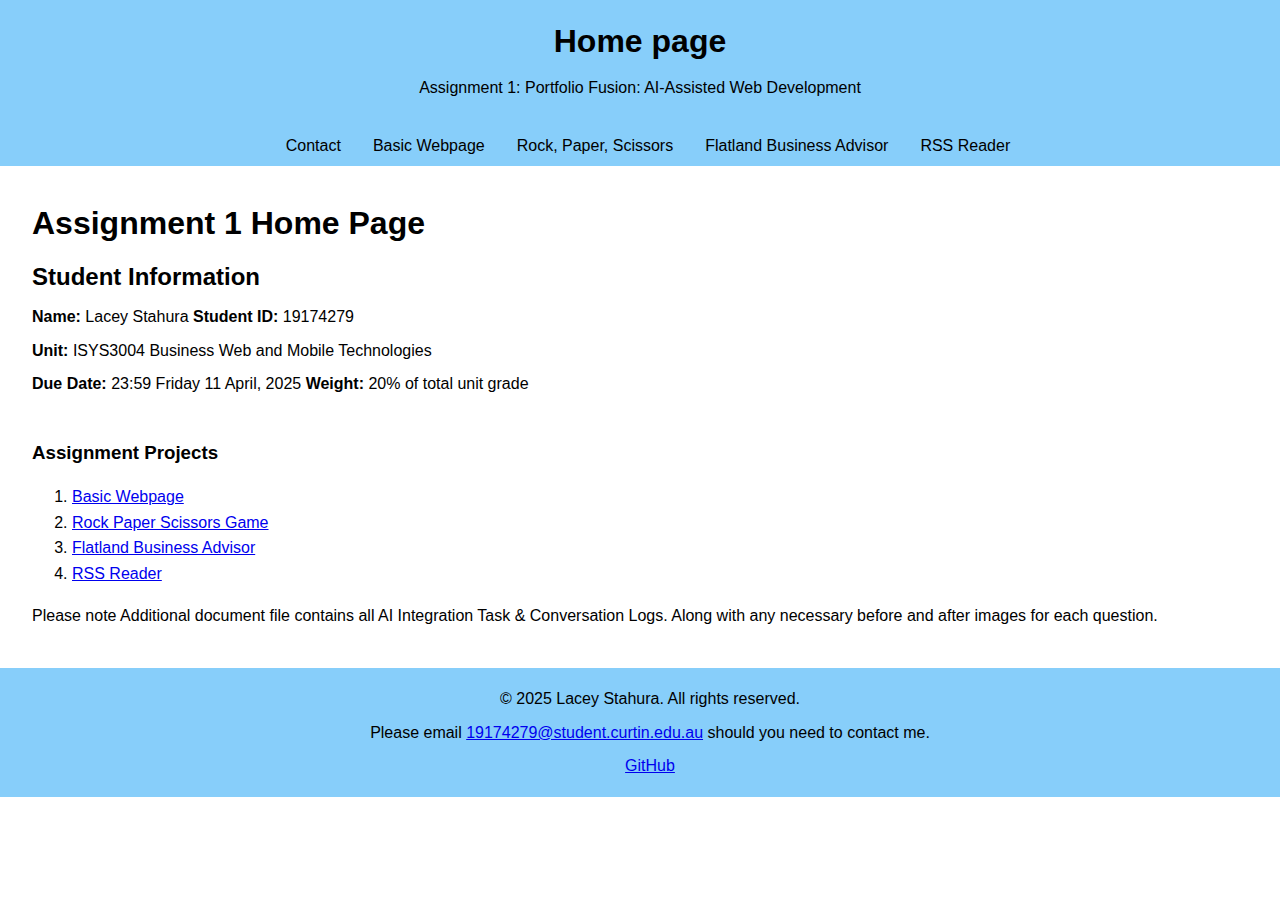
<file: index.html>
<!DOCTYPE html>
<html lang="en">
<head>
    <meta charset="UTF-8">
    <meta name="viewport" content="width=device-width, initial-scale=1.0">                 <!-- Makes the page responsive on different devices -->
    <meta name="description" content="Assignment homepage and base of navigation for assignment 1 submission">
    <meta name="author" content="Lacey Stahura">
    <title>Home Page - Assignment 1</title>                      <!-- Sets the title shown in browser tabs and bookmarks -->
    <link rel="stylesheet" href="css/Homestyle.css">                 <!-- link to external css style sheet -->
</head>
<body>
    <header>                        <!-- Header section -->
        <h1>Home page</h1>
        <p>Assignment 1: Portfolio Fusion: AI-Assisted Web Development</p>
    </header>
    <nav>                        <!-- Navigation Bar -->
        <ul>
            <li><a href="#contact">Contact</a></li>
            <li><a href="basicwebpage.html">Basic Webpage</a></li>
            <li><a href="RPSgame.html">Rock, Paper, Scissors</a></li>
            <li><a href="flatland.html">Flatland Business Advisor</a></li>
            <li><a href="APIfetcher.html">RSS Reader</a></li>
        </ul>
    </nav>

    <main>                         <!-- Main Content Section -->
       <h1>Assignment 1 Home Page</h1>      <!-- Heading elements (h1-h6) create hierarchical structure -->
       <h2>Student Information</h2>
    
    <!-- Paragraph element for text content, basic information required for identification and general header -->
    <p><strong>Name: </strong>Lacey Stahura <strong>Student ID: </strong>19174279 </p>
    <p><strong>Unit: </strong>ISYS3004 Business Web and Mobile Technologies</p>
    <p><strong>Due Date:</strong> 23:59 Friday 11 April, 2025 <strong>Weight:</strong> 20% of total unit grade</p>
    <br>            <!-- Line break for spacing -->
    <h3>Assignment Projects</h3>                             <!-- Listed Projects -->
    <ol>
        <li><a href="basicwebpage.html">Basic Webpage</a></li>                                 
        <li><a href="RPSgame.html">Rock Paper Scissors Game</a></li>
        <li><a href="flatland.html">Flatland Business Advisor</a></li>
        <li><a href="APIfetcher.html">RSS Reader</a></li>
    </ol>

    <p>Please note Additional document file contains all AI Integration Task & Conversation Logs. Along with any necessary before and after images for each question.</p>
    </main>

    <footer>            <!-- footer section original assisted creation by AI but changed all details to own content -->  
        <p>&copy; 2025 Lacey Stahura. All rights reserved.</p>
        <div id="contact">        <!-- Simple div container -->  
            <p>Please email <a href="mailto:19174279@student.curtin.edu.au">19174279@student.curtin.edu.au</a> should you need to contact me.</p>  <!-- Email link -->
            <p><a href="https://github.com/LIStahura">GitHub</a></p>                                    <!-- external link to github profile -->
        </div>
    </footer>
</body>
</html>
</file>
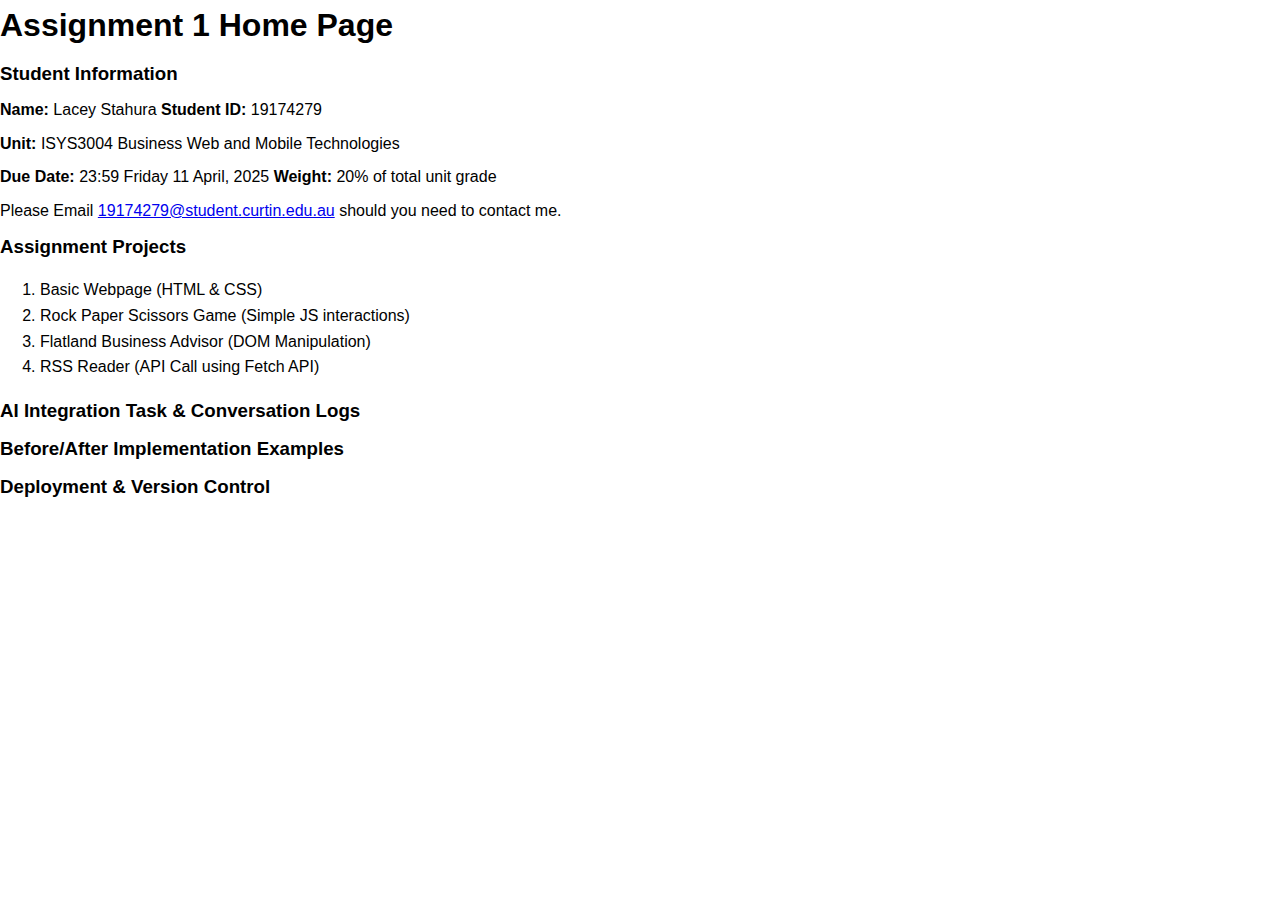
<file: AHomePage.html>
<!DOCTYPE html>
<html lang="en">
<head>                                                        <!-- Meta information - not visible on the page -->
    <meta charset="UTF-8">
    <link rel="stylesheet" href="css/Homestyle.css">                 <!-- link to external css style sheet -->
    <meta name="viewport" content="width=device-width, initial-scale=1.0">                  <!-- Makes the page responsive on different devices -->
    <title>Home Page - Assignment 1</title>                      <!-- Sets the title shown in browser tabs and bookmarks -->
</head>

<body>                                    <!-- All visible content goes within the body -->    
    <h1>Assignment 1 Home Page</h1>      <!-- Heading elements (h1-h6) create hierarchical structure -->
    <h3>Student Information</h3>
    
    <!-- Paragraph element for text content, basic information required for identification and general header -->
    <p><strong>Name: </strong>Lacey Stahura <strong>Student ID: </strong>19174279 </p>
    <p><strong>Unit: </strong>ISYS3004 Business Web and Mobile Technologies</p>
    <p><strong>Due Date:</strong> 23:59 Friday 11 April, 2025 <strong>Weight:</strong> 20% of total unit grade</p>
    <p>Please Email <a href="mailto:19174279@student.curtin.edu.au">19174279@student.curtin.edu.au</a> should you need to contact me.</p>  <!-- Email link -->

    <h3>Assignment Projects</h3>                             <!-- Listed Projects -->
    <ol>
        <li>Basic Webpage (HTML & CSS)</li>                                 
        <li>Rock Paper Scissors Game (Simple JS interactions)</li>
        <li>Flatland Business Advisor (DOM Manipulation)</li>
        <li>RSS Reader (API Call using Fetch API)</li>
    </ol>

    <h3>AI Integration Task & Conversation Logs</h3>

    <h3>Before/After Implementation Examples</h3>

    <h3>Deployment & Version Control</h3>

</body>
</html>
</file>
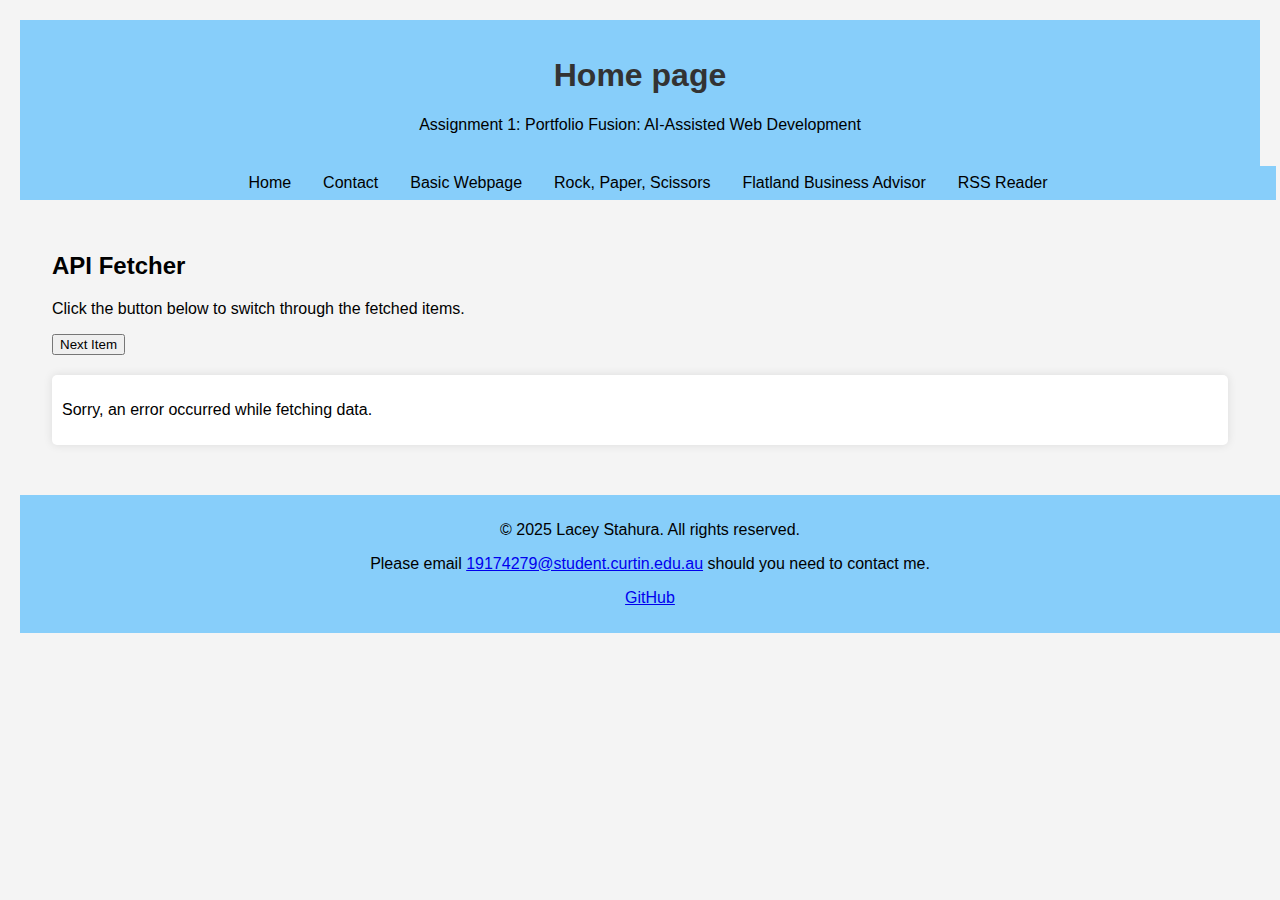
<file: APIfetcher.html>
<!DOCTYPE html>
<html lang="en">
<head>
  <meta charset="UTF-8">
  <title>P4: API Fetcher</title>
  <meta name="viewport" content="width=device-width, initial-scale=1">
  <link rel="stylesheet" type="text/css" href="css/APIstyle.css">
</head>
<body>
  <header>                        <!-- Header section -->
    <h1>Home page</h1>
    <p>Assignment 1: Portfolio Fusion: AI-Assisted Web Development</p>
  </header>
  <nav>                        <!-- Navigation Bar -->
    <ul>
      <li><a href="#index.html">Home</a></li>
      <li><a href="#contact">Contact</a></li>
      <li><a href="basicwebpage.html">Basic Webpage</a></li>
      <li><a href="RPSgame.html">Rock, Paper, Scissors</a></li>
      <li><a href="flatland.html">Flatland Business Advisor</a></li>
      <li><a href="APIfetcher.html">RSS Reader</a></li>
    </ul>
  </nav>
  <main>
    <h2>API Fetcher</h2>
    <p>Click the button below to switch through the fetched items.</p>
    <!-- Button to switch through items -->
    <button id="switchButton">Next Item</button>
    <!-- Container for displaying data -->
    <div id="data"></div>
  </main>
  <br>
  <footer>            <!-- footer section original assisted creation by AI but changed all details to own content -->  
    <p>&copy; 2025 Lacey Stahura. All rights reserved.</p>
    <div id="contact">        <!-- Simple div container -->  
      <p>Please email <a href="mailto:19174279@student.curtin.edu.au">19174279@student.curtin.edu.au</a> should you need to contact me.</p>  <!-- Email link -->
      <p><a href="https://github.com/LIStahura">GitHub</a></p>                                    <!-- external link to github profile -->
    </div>
  </footer>
 	<script src="js/APIscript.js"></script>
</body>
</html>
</file>
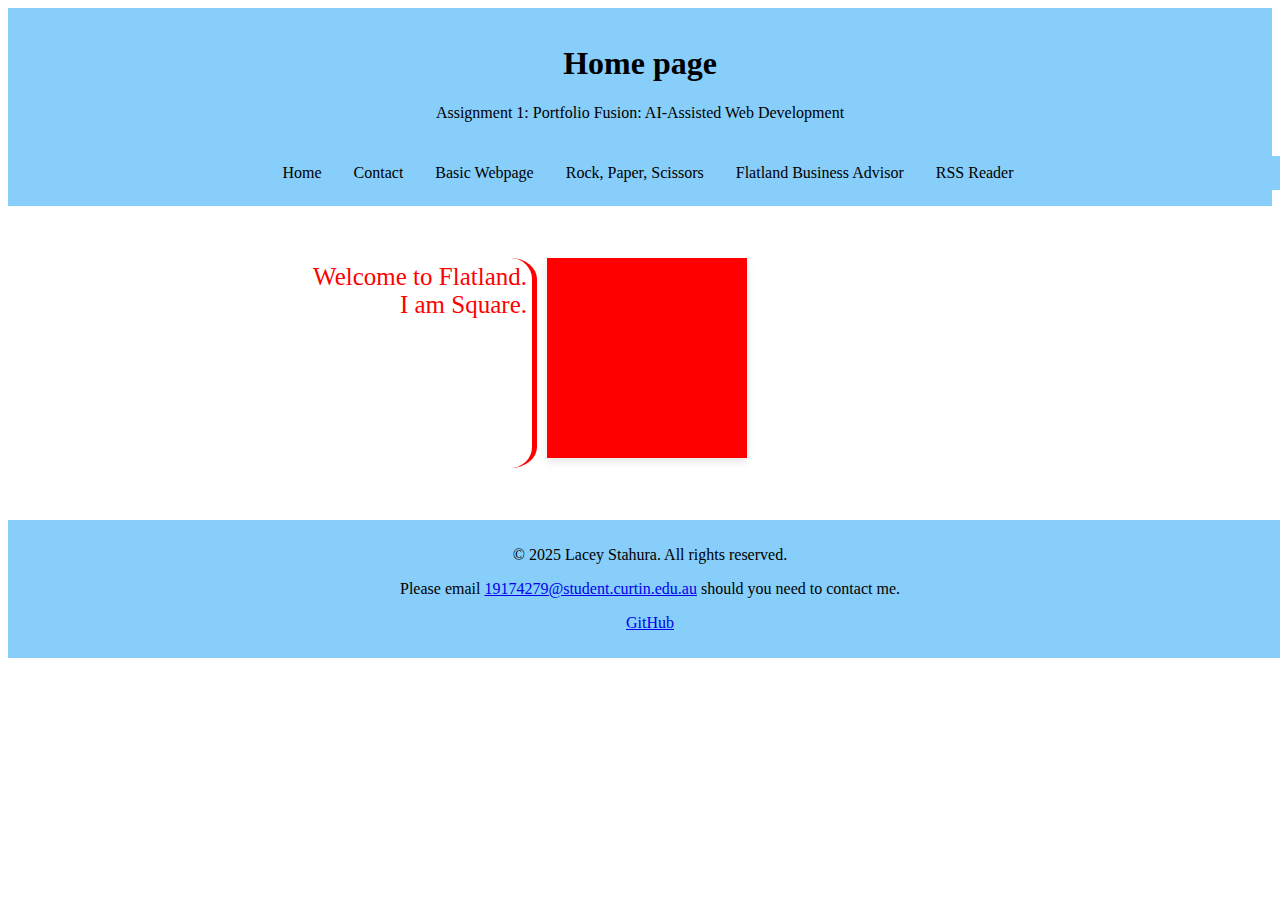
<file: flatland.html>
<!DOCTYPE html>
<html lang="en">
<head>                                                        <!-- Meta information - not visible on the page -->
    <meta charset="UTF-8">
    <title>P3: Flatland</title>                       <!-- Sets the title shown in browser tabs and bookmarks -->
    <meta name="author" content="Lacey Stahura">
    <meta name="description" content="Explore flatland and interact with its inhabitants">
    <meta name="viewport" content="width=device-width, initial-scale=1.0">                  <!-- Makes the page responsive on different devices -->
    <link rel="stylesheet" href="css/flatlandstyle.css">                 <!-- link to external css style sheet -->
    <style>
        main {
            margin-top: 20px; /* Add space between header and main */
        }
    </style>
</head>

<body>
    <header>                                  <!-- Header Section -->
        <h1>Home page</h1>
        <p>Assignment 1: Portfolio Fusion: AI-Assisted Web Development</p>
        <br>
        <nav>                        <!-- Navigation Bar -->
            <ul>
                <li><a href="#home">Home</a></li>
                <li><a href="#contact">Contact</a></li>
                <li><a href="basicwebpage.html">Basic Webpage</a></li>
                <li><a href="RPSgame.html">Rock, Paper, Scissors</a></li>
                <li><a href="flatland.html">Flatland Business Advisor</a></li>
                <li><a href="APIfetcher.html">RSS Reader</a></li>
            </ul>
        </nav>
    </header>
    <main>
        <div id="words"></div>
        <button id="square"></button>                                        <!-- changed into Button to trigger the function --> 
        <script src="js/flatlandscript.js"></script>
    </main>
    <footer>            <!-- footer section original assisted creation by AI but changed all details to own content -->  
        <p>&copy; 2025 Lacey Stahura. All rights reserved.</p>
        <div id="contact">        <!-- Simple div container -->  
            <p>Please email <a href="mailto:19174279@student.curtin.edu.au">19174279@student.curtin.edu.au</a> should you need to contact me.</p>  <!-- Email link -->
            <p><a href="https://github.com/LIStahura">GitHub</a></p>                                    <!-- external link to github profile -->
        </div>
    </footer>
</body>
</html>
</file>
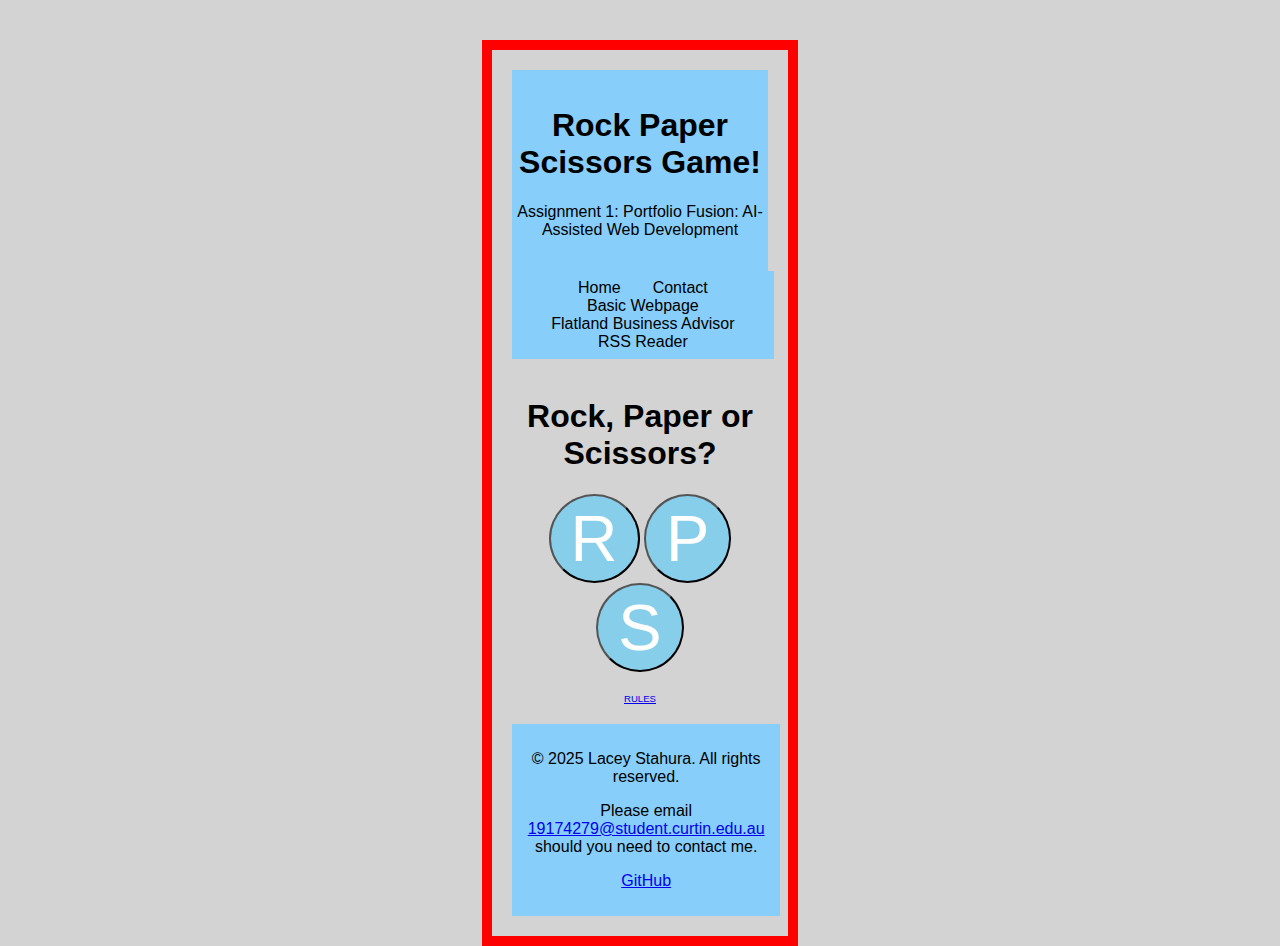
<file: RPSgame.html>
<!DOCTYPE html>
<html lang="en">
 	 
<head>
 	<meta charset="UTF-8">
 	<title>P2: Rock, Paper, Scissors</title>
	<meta name="viewport" content="width=device-width, initial-scale=1">
    <meta name="modified author" content="Lacey Stahura">
 	<meta name="description" content="Activity 2 PRS Game">
 	<link rel="stylesheet" type="text/css" href="css/RPSstyle.css">
</head>
 	 
<body>
	<header>                        <!-- Header section -->
        <h1>Rock Paper Scissors Game!</h1>
        <p>Assignment 1: Portfolio Fusion: AI-Assisted Web Development</p>
    </header>
    <nav>                        <!-- Navigation Bar -->
        <ul>
			<li><a href="index.html">Home</a></li>
            <li><a href="#contact">Contact</a></li>
            <li><a href="basicwebpage.html">Basic Webpage</a></li>
            <li><a href="flatland.html">Flatland Business Advisor</a></li>
            <li><a href="APIfetcher.html">RSS Reader</a></li>
        </ul>
    </nav>
	<br>
 	<h1>Rock, Paper or Scissors?</h1>
 	<p>
 	<button class="circle" onclick="play('rock')">R</button>
 	<button class="circle" onclick="play('paper')">P</button>
 	<button class="circle" onclick="play('scissors')">S</button>
 	</p>

 	<a class="instruction" href="https://en.wikipedia.org/wiki/Rock%E2%80%93paper%E2%80%93scissors">
 	RULES</a>
 	<br>
	<br>

 	<script src="js/RPSscript.js"></script>
	 <footer>            <!-- footer section original assisted creation by AI but changed all details to own content -->  
        <p>&copy; 2025 Lacey Stahura. All rights reserved.</p>
        <div id="contact">        <!-- Simple div container -->  
            <p>Please email <a href="mailto:19174279@student.curtin.edu.au">19174279@student.curtin.edu.au</a> should you need to contact me.</p>  <!-- Email link -->
            <p><a href="https://github.com/LIStahura">GitHub</a></p>                                    <!-- external link to github profile -->
        </div>
    </footer>
</body>

 	 
</html>
</file>
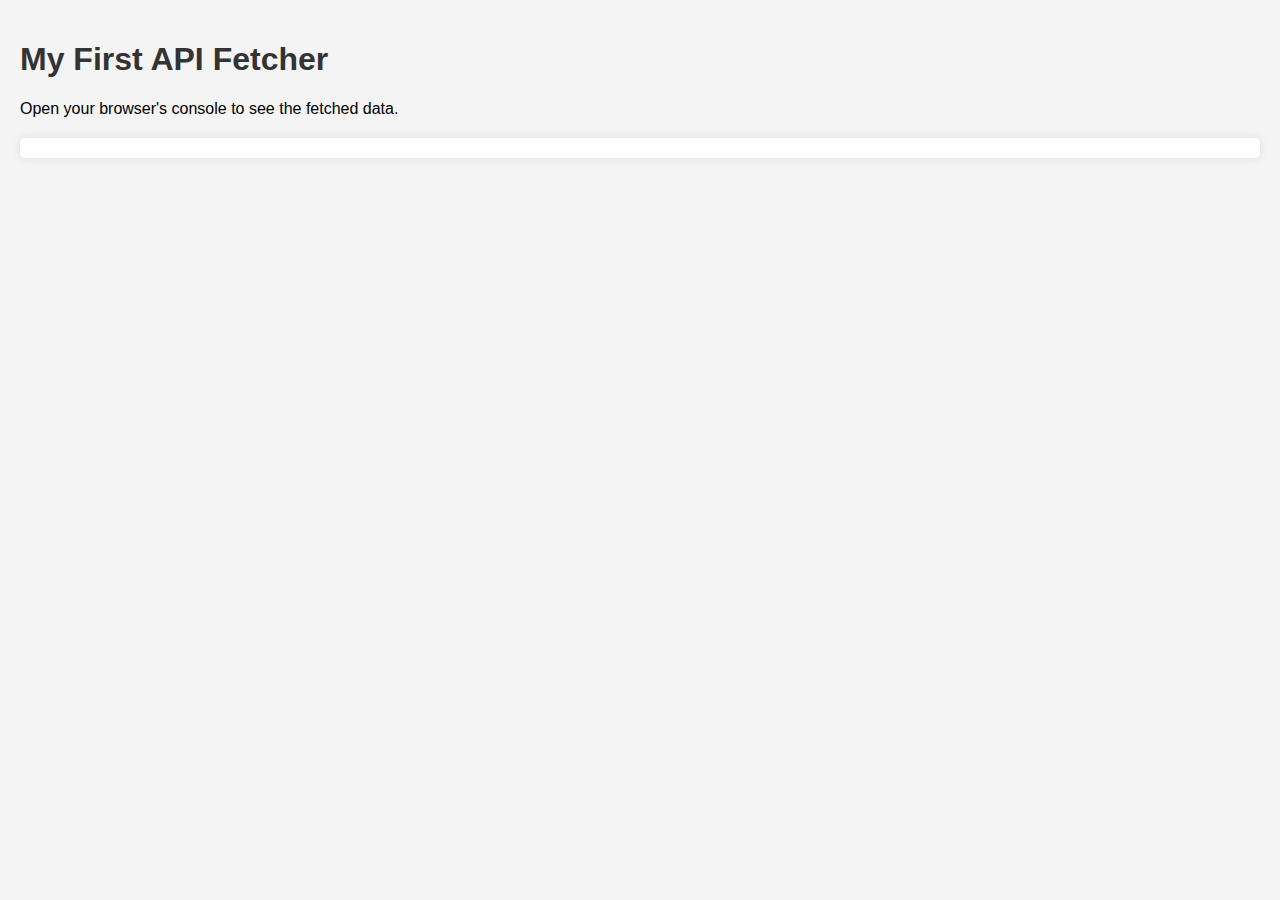
<file: RSSreader.html>
<!DOCTYPE html>
<html lang="en">
<head>
  <meta charset="UTF-8">
  <title>Basic API Fetcher</title>
  <meta name="viewport" content="width=device-width, initial-scale=1">
  <!-- Inline CSS to keep things simple -->
  <style>
    body {
      font-family: Arial, Helvetica, sans-serif;
      margin: 0;
      padding: 20px;
      background-color: #f4f4f4;
    }
    h1 {
      color: #333;
    }
    #data {
      margin-top: 20px;
      background: #fff;
      padding: 10px;
      border-radius: 5px;
      box-shadow: 0 0 10px rgba(0,0,0,0.1);
    }
  </style>
</head>
<body>
  <h1>My First API Fetcher</h1>
  <p>Open your browser's console to see the fetched data.</p>
  <!-- Container for displaying data -->
  <div id="data"></div>

  <!-- Inline JavaScript -->
  <script>
    // Use fetch() to retrieve data from a public API
    fetch('https://jsonplaceholder.typicode.com/posts')
      .then(response => {
        // Convert the response to JSON
        return response.json();
      })
      .then(data => {
        // Log the data to the console for inspection
        console.log(data);
        // Select the 'data' div to display content
        const dataDiv = document.getElementById('data');
        // For this example, we simply display the title of the first post
        if (data.length > 0) {
          dataDiv.innerHTML = '<h2>' + data[0].title + '</h2>';
        } else {
          dataDiv.innerHTML = '<p>No data found.</p>';
        }
      })
      .catch(error => {
        console.error('Error fetching data:', error);
      });
  </script>
</body>
</html>
</file>
<file: css/Homestyle.css>
/* Basic CSS for styling */
body {
    font-family: Arial, sans-serif;
    margin: 0;
    padding: 0;
    line-height: 1.6;
    width: 100%; /* Extend body to full width */
}

p {
    margin: 0.5rem 0;
}

header {
    background-color: lightskyblue;
    color: black;
    padding: 1rem 0;
    text-align: center;
    width: 100%; /* Extend header to full width */
    margin: 0; /* Remove default margins */
}

h1 {
    margin: 0;
}

h2 {
    margin: 0.5rem 0;
}

h3 {
    margin: 0.5rem 0;
}

nav {
    background: lightskyblue;
    color: black;
    padding: 0.5rem;
    width: 100%; /* Extend nav to full width */
    margin: 0; /* Remove default margins */
}

nav ul {
    list-style: none;
    margin: 0;
    padding: 0;
    display: flex;
    justify-content: center;
    flex-wrap: wrap; /* Allow wrapping for smaller screens */
}

nav ul li {
    margin: 0 1rem;
}

nav ul li a {
    color: black;
    text-decoration: none;
}

nav ul li a:hover {         /* navigation hyperlink heading - Changes color on hover */
    color: blue;            /* Changes color on hover */
    text-decoration: none;
}

main {
    padding: 2rem;
    text-align: left;
}

footer {
    background: lightskyblue;           /* Optional: Adds a background color for better visibility */
    color: black;                       /* adding text color for better visibility */
    text-align: center;                 /* Centers the text horizontally */
    padding: 10px;                      /* Optional: Adds some spacing inside the footer */
    width: 100%;                        /* Extend nav to full width */
}

@media (max-width: 768px) {         /* Media query for smaller screens */
    nav ul {
        flex-direction: column; /* Stack links vertically */
        align-items: center; /* Center-align the links */
    }
    nav ul li {
        margin: 0.5rem 0; /* Add vertical spacing between links */
    }
}
</file>
<file: css/APIstyle.css>
body {
    font-family: Arial, Helvetica, sans-serif;
    margin: 0;
    padding: 20px;
    background-color: #f4f4f4;
}

h1 {
    color: #333;
}

#data {
    margin-top: 20px;
    background: #fff;
    padding: 10px;
    border-radius: 5px;
    box-shadow: 0 0 10px rgba(0,0,0,0.1);
}

@media (max-width: 600px) {
    body {
      padding: 10px;
    }
    h1 {
      font-size: 1.5em;
    }
    #data {
      padding: 5px;
    }
  }

  header {
    background-color: lightskyblue;
    color: black;
    padding: 1rem 0;
    text-align: center;
    width: 100%; /* Extend header to full width */
    margin: 0; /* Remove default margins */
}

nav {
    background: lightskyblue;
    color: black;
    padding: 0.5rem;
    width: 100%; /* Extend nav to full width */
    margin: 0; /* Remove default margins */
}

nav ul {
    list-style: none;
    margin: 0;
    padding: 0;
    display: flex;
    justify-content: center;
    flex-wrap: wrap; /* Allow wrapping for smaller screens */
}

nav ul li {
    margin: 0 1rem;
}

nav ul li a {
    color: black;
    text-decoration: none;
}

nav ul li a:hover {         /* navigation hyperlink heading - Changes color on hover */
    color: blue;            /* Changes color on hover */
    text-decoration: none;
}

main {
    padding: 2rem;
    text-align: left;
}

footer {
    background: lightskyblue;           /* Optional: Adds a background color for better visibility */
    color: black;                       /* adding text color for better visibility */
    text-align: center;                 /* Centers the text horizontally */
    padding: 10px;                      /* Optional: Adds some spacing inside the footer */
    width: 100%;                        /* Extend nav to full width */
}

@media (max-width: 768px) {         /* Media query for smaller screens */
    nav ul {
        flex-direction: column; /* Stack links vertically */
        align-items: center; /* Center-align the links */
    }
    nav ul li {
        margin: 0.5rem 0; /* Add vertical spacing between links */
    }
}
</file>
<file: css/flatlandstyle.css>
#body {
  font-family: "Helvetica", "Arial", sans-serif;
  box-sizing: border-box;
  padding-top: 40px;
  width: 550px;
  margin: 0 auto;
  background-color: lightgray; /* Changed background color */
}
  
#words {
  float: left;
  width: 250px;
  height: 200px;
  font-size: 25px;
  text-align: right;
  padding: 5px;
  margin-right: 10px;
  border-radius: 10%;
  border-right: 5px solid red;
}

#square {
  width: 200px; /* Set the width of the square button */
  height: 200px; /* Set the height equal to the width */
  background: red; /* Set the background color */
  float: left; /* Float the button to the left */
  border: none; /* Remove the default button border */
  cursor: pointer; /* Change the cursor to a pointer on hover */
  box-shadow: 0 4px 8px rgba(0, 0, 0, 0.1); /* Optional: Add a subtle shadow */
}

#square:hover {
  background: darkred; /* Change color on hover for interactivity */
}

header {
  background-color: lightskyblue;
  color: black;
  padding: 1rem 0;
  text-align: center;
  width: 100%; /* Extend header to full width */
  margin: 0; /* Remove default margins */
}

nav {
  background: lightskyblue;
  color: black;
  padding: 0.5rem;
  width: 100%; /* Extend nav to full width */
  margin: 0; /* Remove default margins */
}

nav ul {
  list-style: none;
  margin: 0;
  padding: 0;
  display: flex;
  justify-content: center;
  flex-wrap: wrap; /* Allow wrapping for smaller screens */
}

nav ul li {
  margin: 0 1rem;
}

nav ul li a {
  color: black;
  text-decoration: none;
}

nav ul li a:hover {         /* navigation hyperlink heading - Changes color on hover */
  color: blue;            /* Changes color on hover */
  text-decoration: none;
}

main {
  margin: 20px auto; /* Center the main section horizontally and add vertical spacing */
  padding: 2rem; /* Add padding inside the main section */
  max-width: 800px; /* Set a maximum width for the main content */
  max-height: 800px; /* Set a maximum height for the main content */
  overflow: auto; /* Allow scrolling if content exceeds max height */
  box-sizing: border-box; /* Ensure padding does not affect width */
  background-color: white; /* Optional: Add a background color for better visibility */
  border-radius: 10px; /* Optional: Add rounded corners */
  color: red; /* Changed text color */
  text-align: center; /* Align text to the left */
}

footer {
  background: lightskyblue;           /* Optional: Adds a background color for better visibility */
  color: black;                       /* adding text color for better visibility */
  text-align: center;                 /* Centers the text horizontally */
  padding: 10px;                      /* Optional: Adds some spacing inside the footer */
  width: 100%;                        /* Extend nav to full width */
}

@media (max-width: 768px) {         /* Media query for smaller screens */
  nav ul {
      flex-direction: column; /* Stack links vertically */
      align-items: center; /* Center-align the links */
  }
  nav ul li {
      margin: 0.5rem 0; /* Add vertical spacing between links */
  }
}
</file>
<file: css/RPSstyle.css>
body {
  margin: 0 auto;
  margin-top: 40px;
  padding: 20px;
  border: 10px solid red;
  width: 20%;
  font-family: Helvetica, sans-serif;
  text-align: center;
  background-color: lightgrey;
 }
  
.instruction {
  font-size: 60%;
  text-align: left;
 }
  
/* CSS styling for circle around a letter taken from answer to following question:
https://stackoverflow.com/questions/29980387/how-to-make-a-circle-around-a-letter/29980453 */
.circle {
    background: skyblue;
    color: white;
    padding: 5px 20px;
    border-radius: 50%;
    font-size: 65px;
}
  
.circle:hover {
    background-color: darkblue;
}


  /* Media query for smaller devices (max-width: 768px) */
  @media (max-width: 768px) {
    body {
        width: 90%; /* Increase width for better readability */
        padding: 10px; /* Reduce padding */
        border-width: 5px; /* Reduce border size */
    }

    .circle {
        font-size: 40px; /* Reduce font size for circles */
        padding: 5px 10px; /* Adjust padding for smaller circles */
    }

    .instruction {
        font-size: 80%; /* Increase font size for better readability */
        text-align: center; /* Center-align instructions */
    }
}

header {
    background-color: lightskyblue;
    color: black;
    padding: 1rem 0;
    text-align: center;
    width: 100%; /* Extend header to full width */
    margin: 0; /* Remove default margins */
}

nav {
    background: lightskyblue;
    color: black;
    padding: 0.5rem;
    width: 96%; /* Extend nav to full width */
    margin: 0; /* Remove default margins */
}

nav ul {
    list-style: none;
    margin: 0;
    padding: 0;
    display: flex;
    justify-content: center;
    flex-wrap: wrap; /* Allow wrapping for smaller screens */
}

nav ul li {
    margin: 0 1rem;
}

nav ul li a {
    color: black;
    text-decoration: none;
}

nav ul li a:hover {         /* navigation hyperlink heading - Changes color on hover */
    color: blue;            /* Changes color on hover */
    text-decoration: none;
}

@media (max-width: 768px) {         /* Media query for smaller screens */
    nav ul {
        flex-direction: column; /* Stack links vertically */
        align-items: center; /* Center-align the links */
    }
    nav ul li {
        margin: 0.5rem 0; /* Add vertical spacing between links */
    }
}


footer {
    background: lightskyblue;           /* Optional: Adds a background color for better visibility */
    color: black;                       /* adding text color for better visibility */
    text-align: center;                 /* Centers the text horizontally */
    padding: 10px;                      /* Optional: Adds some spacing inside the footer */
    width: 97%;                        /* Extend nav to full width */
}
</file>
